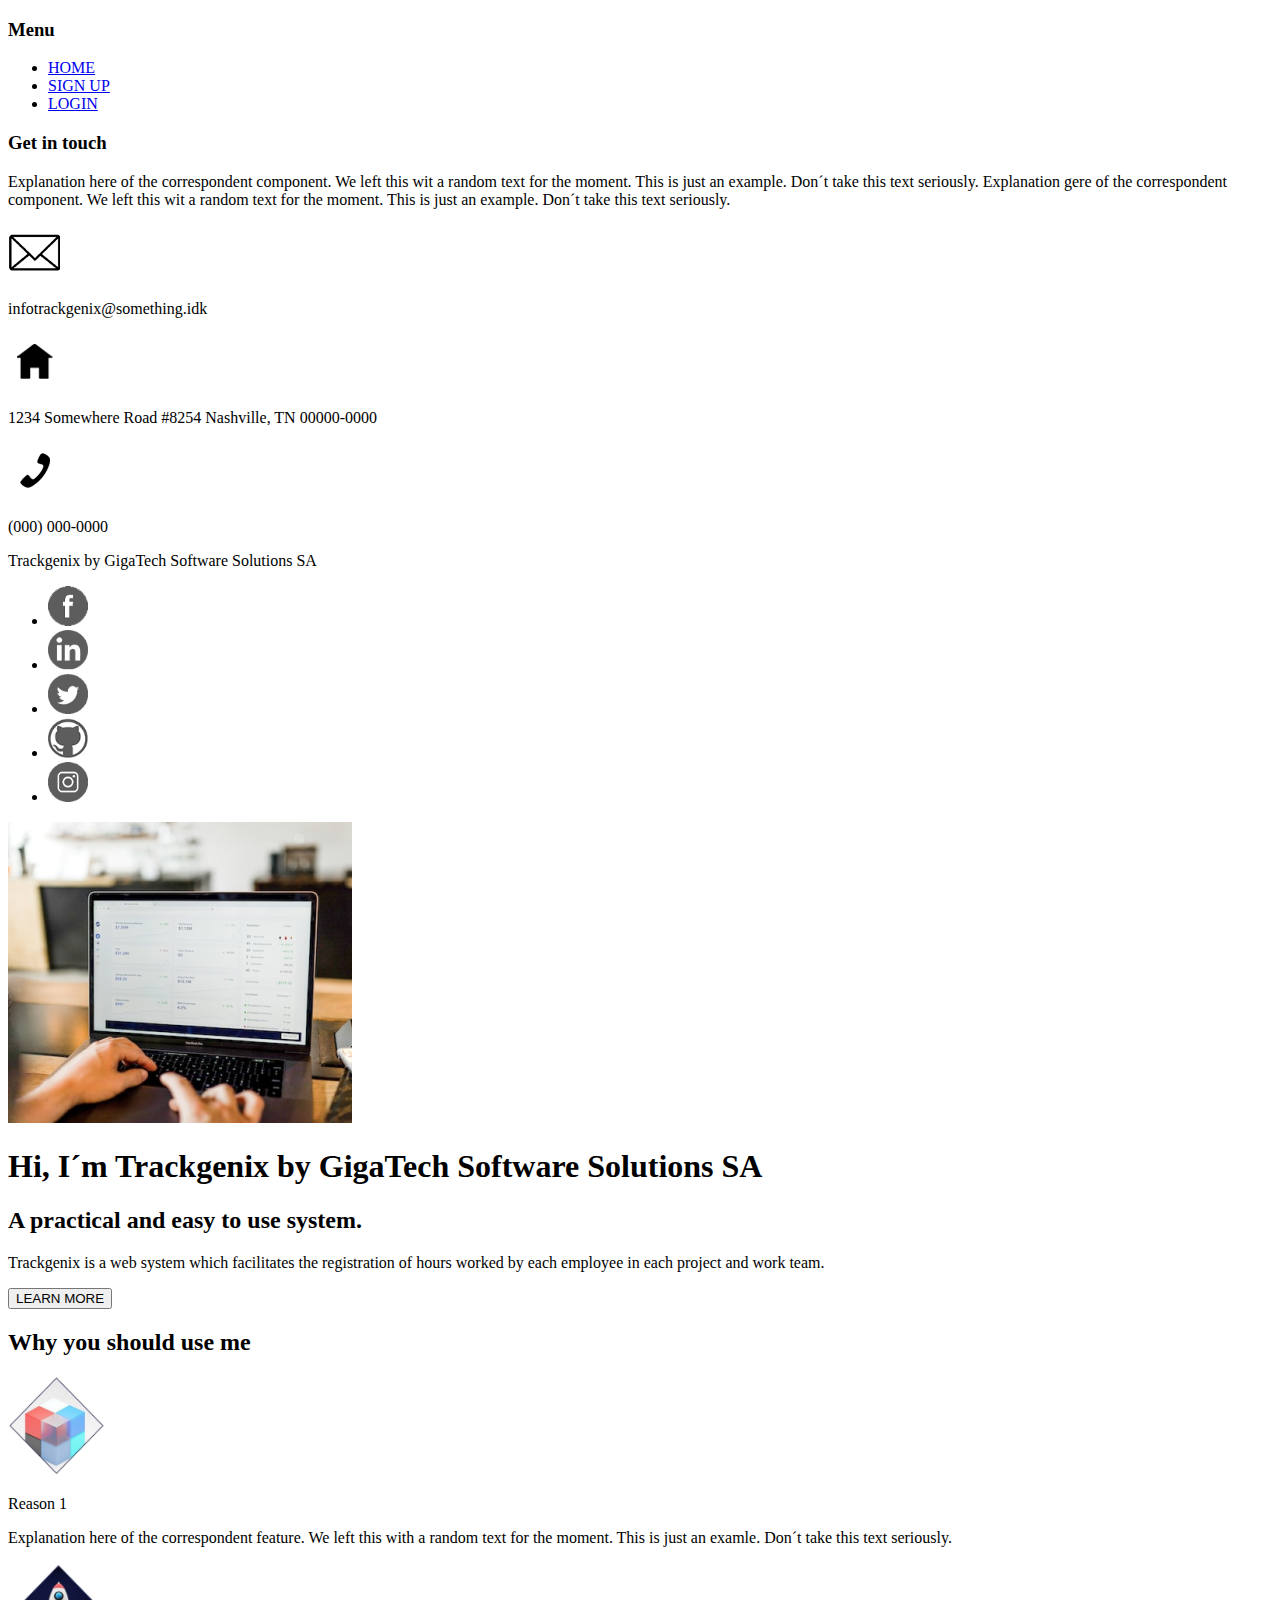
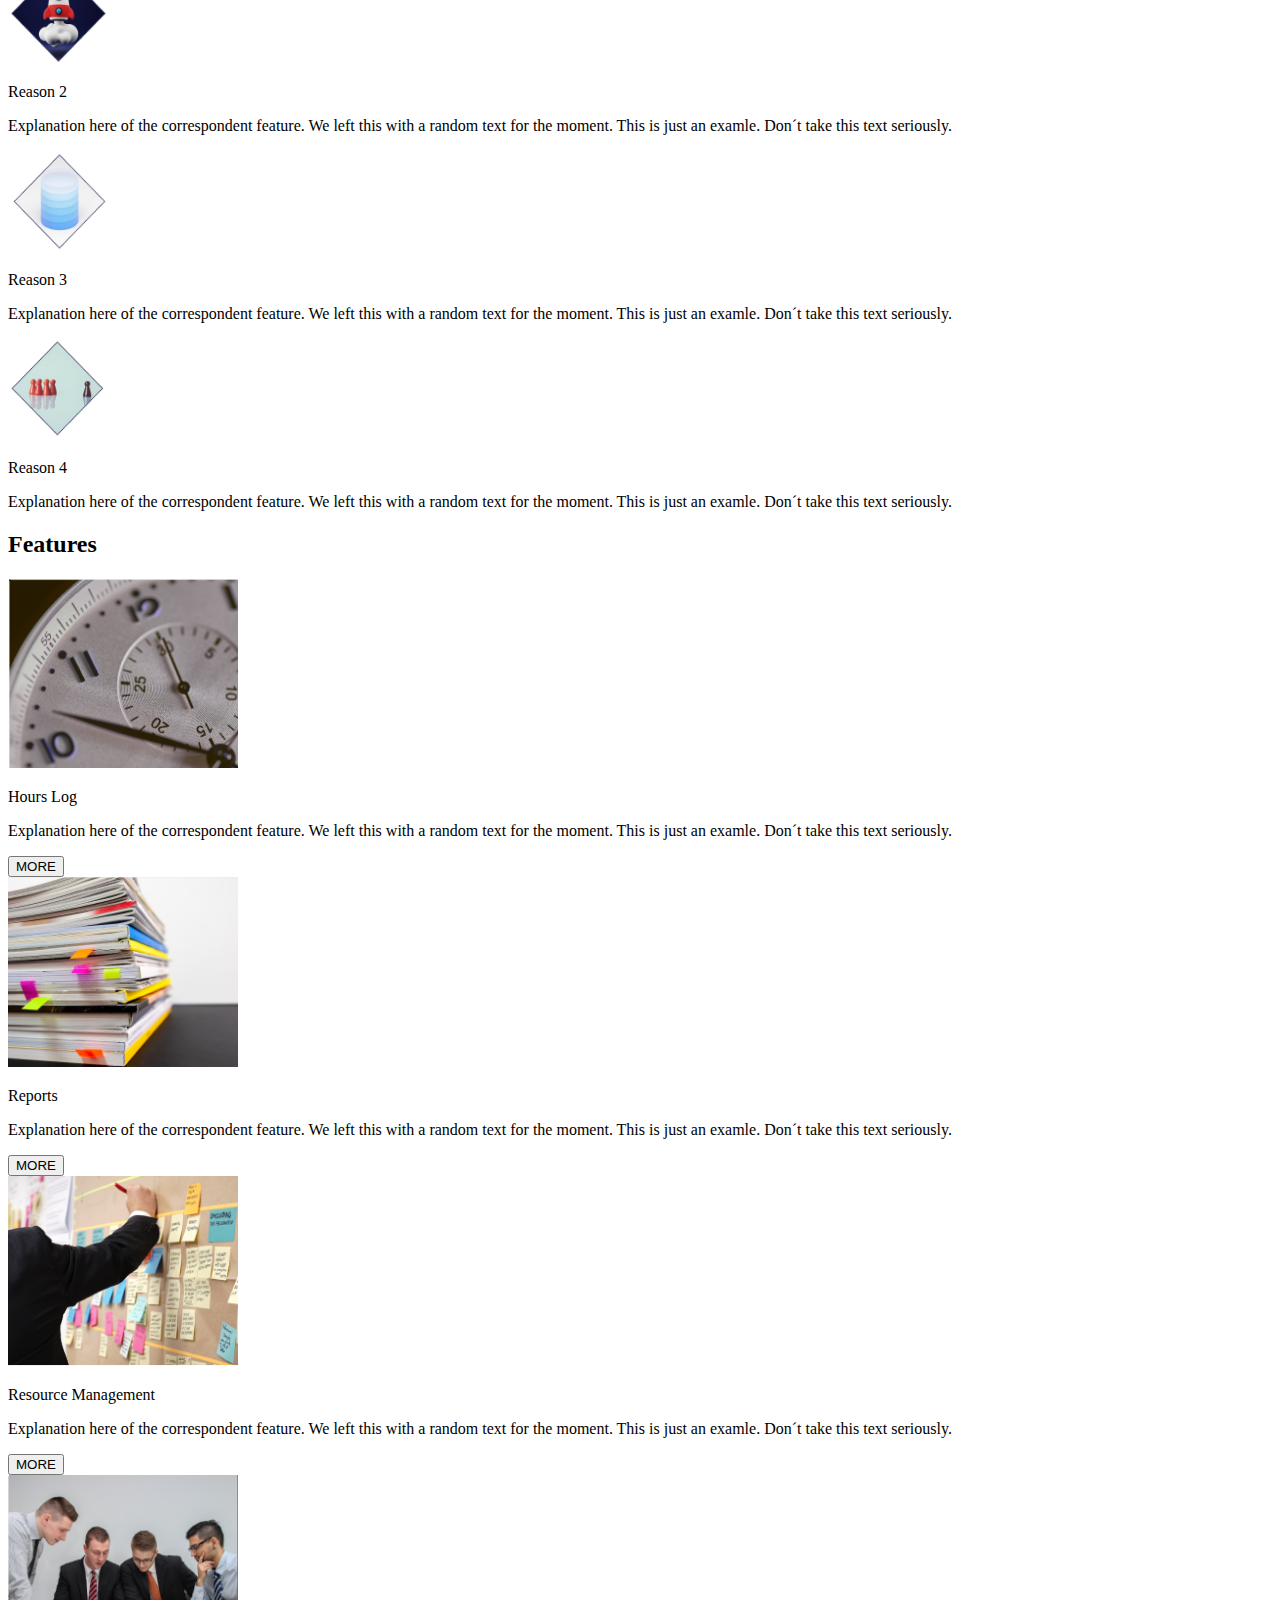
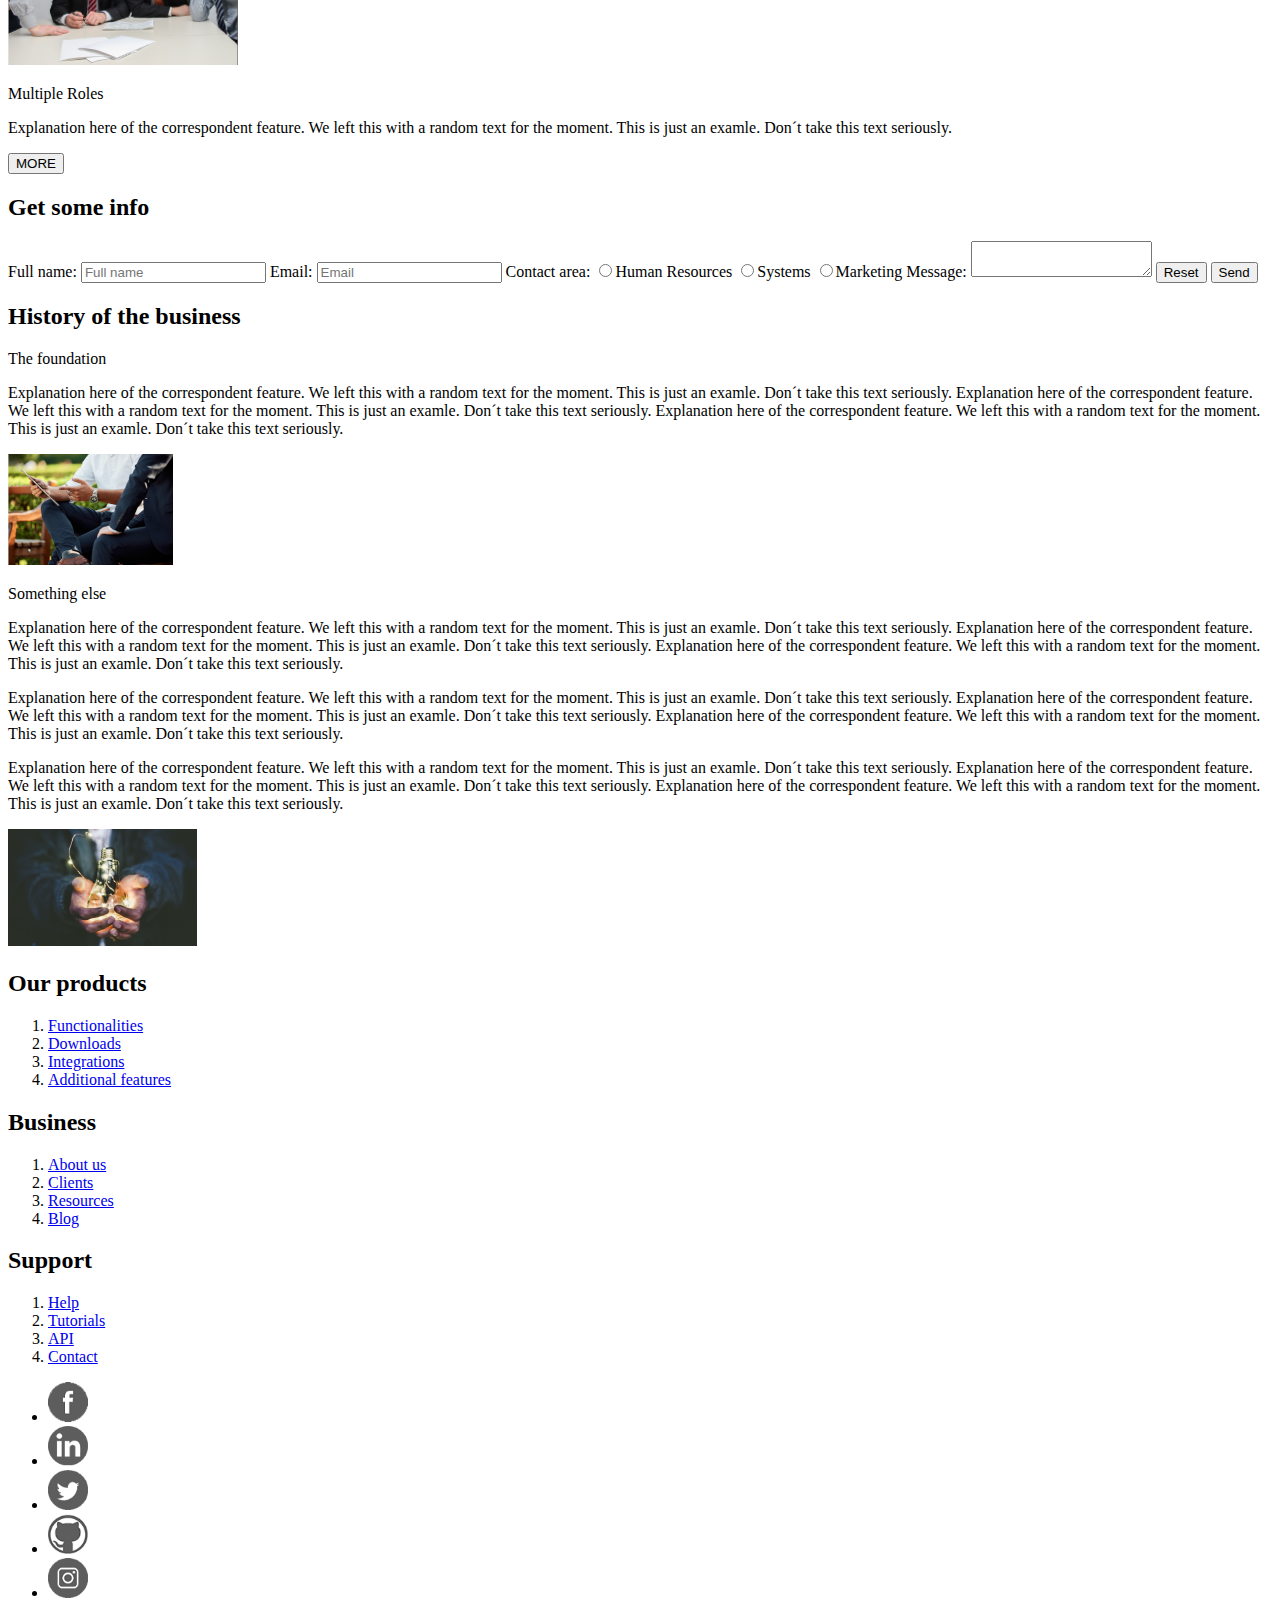
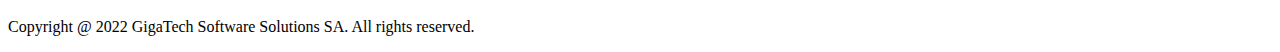
<file: Semana-01/index.html>
<!DOCTYPE html>
<html>
    <head> 
        <title>
            Trackgenix, a solution for your business
        </title>
        <meta name="description" content="With Trackgenix make your hours log, reports, resource management, and multiple roles.">  
    </head>
    <body> 
            <aside>
                <div>
                    <h3>
                        Menu
                    </h3>
                    <ul>
                        <li>
                            <a href="#">HOME</a>
                        </li>
                        <li>
                            <a href="#">SIGN UP</a>
                        </li>
                        <li>
                            <a href="#">LOGIN</a>
                        </li>
                    </ul>
                </div>
                <div>
                    <h3>
                        Get in touch
                    </h3>
                        <p>
                            Explanation here of the correspondent component. We left this wit a random text for the moment. This is just an example. Don´t take this text seriously.                 Explanation gere of the correspondent component. We left this wit a random text for the moment. This is just an example. Don´t take this text seriously.
                        </p>
                        <img src="assets/sobre.png" alt="Email´s icon" />
                        <p>
                        infotrackgenix@something.idk 
                        </p>
                        <img src="assets/home.png" alt="Home´s icon" />
                        <p>
                            1234 Somewhere Road #8254 Nashville, TN 00000-0000
                        </p>
                        <img src="assets/phone.png" alt="Phone´s icon" />
                        <p>
                            (000) 000-0000
                        </p>
                </div>
            </aside>
            <header>
                <p>
                    Trackgenix by GigaTech Software Solutions SA
                </p>
                <div>
                    <ul>
                        <li>
                            <a 
                                href="https://www.facebook.com/">
                                <img src="assets/facebook.png" alt="Facebook´s icon" width="40" height="40">
                            </a>
                        </li>
                        <li>
                            <a 
                                href="https://www.linkedin.com/">
                                <img src="assets/IN.png" alt="Linkedin´s icon" width="40" height="40">
                            </a>
                        </li>
                        <li>
                            <a
                                href="https://twitter.com/">
                                <img src="assets/twitter.png" alt="Twitter´s icon" width="40" height="40"/>
                            </a>
                        </li>
                        <li> 
                            <a 
                                href="https://github.com/">
                                <img src="assets/github.png" alt="GitHub´s icon" width="40" height="40"/>
                            </a>
                        </li>
                        <li>
                            <a
                                href="https://www.instagram.com/">
                                <img src="assets/instagram.png" alt="Instagram´s icon" width="40" height="40"/>
                            </a>
                        </li>
                    </ul>
                </div>
                <div>
                    <img src="assets/header image.png" alt="Header´s image" />
                        <h1>
                            Hi, I´m Trackgenix by GigaTech Software Solutions SA
                        </h1>
                        <h2>
                            A practical and easy to use system.
                        </h2>
                        <p>
                            Trackgenix is a web system which facilitates the registration of hours worked by each employee in each project and work team.
                        </p>
                        <button>
                            LEARN MORE
                        </button>
                </div>
            </header>
            <main>
                <section 1>
                        <h2>
                            Why you should use me
                        </h2>
                        <div>
                            <img src="assets/1.png" alt="Reason 1" width="100" height="100"/>
                            <p>
                                Reason 1
                            </p>
                            <p>
                                Explanation here of the correspondent feature. We left this with a random text for the moment. This is just an examle. Don´t take this text seriously.
                            </p>
                        </div>
                        <div>
                            <img src="assets/2.png" alt="Reason 2" width="100" height="100"/>
                            <p>
                                Reason 2
                            </p>
                            <p>
                                Explanation here of the correspondent feature. We left this with a random text for the moment. This is just an examle. Don´t take this text seriously.
                            </p>
                        </div>
                        <div>
                            <img src="assets/3.png" alt="Reason 3" width="100" height="100"/>
                            <p>
                                Reason 3
                            </p>
                            <p>
                                Explanation here of the correspondent feature. We left this with a random text for the moment. This is just an examle. Don´t take this text seriously.
                            </p>
                        </div>
                        <div>
                            <img src="assets/4.png" alt="Reason 4" width="100" height="100"/>
                            <p>
                                Reason 4
                            </p>
                            <p>
                                Explanation here of the correspondent feature. We left this with a random text for the moment. This is just an examle. Don´t take this text seriously.
                            </p>
                        </div>
                </section 1>
                <section 2>
                    <h2>
                        Features
                    </h2>
                    <div>
                        <img src="assets/reloj.png" alt="Books´s image" width="230" height="190"/>
                        <p>
                            Hours Log
                        </p>
                        <p>
                            Explanation here of the correspondent feature. We left this with a random text for the moment. This is just an examle. Don´t take this text seriously.
                        </p>
                        <button>
                            MORE
                        </button>
                    </div>
                    <div>
                        <img src="assets/books.png" alt="Board´s image" width="230" height="190"/>    
                        <p>
                            Reports
                        </p>
                        <p>
                            Explanation here of the correspondent feature. We left this with a random text for the moment. This is just an examle. Don´t take this text seriously.
                        </p>
                        <button>
                            MORE
                        </button>
                    </div>
                    <div>
                        <img src="assets/board.png" alt="Team´s image" width="230" height="190"/>
                        <p>
                            Resource Management
                        </p>
                        <p>
                            Explanation here of the correspondent feature. We left this with a random text for the moment. This is just an examle. Don´t take this text seriously.
                        </p>
                        <button>
                            MORE
                        </button>
                    </div>
                    <div>
                        <img src="assets/team.png" alt="Board´s image" width="230" height="190"/>    
                        <p>
                            Multiple Roles
                        </p>
                        <p>
                            Explanation here of the correspondent feature. We left this with a random text for the moment. This is just an examle. Don´t take this text seriously.
                        </p>
                        <button>
                            MORE
                        </button>
                    </div>
                </section 2>
                <section 3>
                    <h2>
                        Get some info
                    </h2>
                    <form>
                        <label>
                            Full name:
                        </label>
                            <input type= "text" placeholder="Full name"/>
                            <label>
                                Email:                   
                            </label>
                            <input type="text" placeholder="Email"/>
                            <label>
                            Contact area:
                            </label>
                            <input type="radio" name="option1"><label>Human Resources</label>
                            <input type="radio" name="option1"><label>Systems</label>
                            <input type="radio" name="option1"><label>Marketing</label>
                        <label>
                            Message:
                        </label>
                        <textarea 
                            name="Message">
                        </textarea>
                            <button>
                                Reset
                            </button>
                            <button>
                                Send
                            </button>
                    </form>
                </section 3>
                <section 4>
                    <h2>
                        History of the business
                    </h2>
                    <div>
                        <p>
                            The foundation
                        </p>
                        <p>
                            Explanation here of the correspondent feature. We left this with a random text for the moment. This is just an examle. Don´t take this text seriously. Explanation here of the correspondent feature. We left this with a random text for the moment. This is just an examle. Don´t take this text seriously. Explanation here of the correspondent feature. We left this with a random text for the moment. This is just an examle. Don´t take this text seriously.                               
                        </p>
                        <img src="assets/personas.png" alt="people"/>
                    </div>
                    <div>
                        <p>
                            Something else
                        </p>
                        <p>
                            Explanation here of the correspondent feature. We left this with a random text for the moment. This is just an examle. Don´t take this text seriously. Explanation here of the correspondent feature. We left this with a random text for the moment. This is just an examle. Don´t take this text seriously. Explanation here of the correspondent feature. We left this with a random text for the moment. This is just an examle. Don´t take this text seriously.
                        </p>
                        <p>
                            Explanation here of the correspondent feature. We left this with a random text for the moment. This is just an examle. Don´t take this text seriously. Explanation here of the correspondent feature. We left this with a random text for the moment. This is just an examle. Don´t take this text seriously. Explanation here of the correspondent feature. We left this with a random text for the moment. This is just an examle. Don´t take this text seriously.
                        </p>
                        <p>
                            Explanation here of the correspondent feature. We left this with a random text for the moment. This is just an examle. Don´t take this text seriously. Explanation here of the correspondent feature. We left this with a random text for the moment. This is just an examle. Don´t take this text seriously. Explanation here of the correspondent feature. We left this with a random text for the moment. This is just an examle. Don´t take this text seriously.
                        </p>
                        <img src="assets/lámpara.png" alt="Lamp"/>
                    </div>
                </section 4>
                <section>
                    <div>
                        <h2>
                            Our products
                        </h2>
                        <ol>
                            <li>
                                <a href="#">Functionalities</a>
                            </li>
                            <li>
                                <a href="#">Downloads</a>
                            </li>
                            <li>
                                <a href="#">Integrations</a>
                            </li>
                            <li>
                                <a href="#">Additional features</a>
                            </li>
                        </ol>
                    </div>
                    <div>
                        <h2>
                        Business 
                        </h2>
                        <ol>
                            <li>
                                <a href="#">About us</a>
                            </li>
                            <li>
                                <a href="#">Clients</a>
                            </li>
                            <li>
                                <a href="#">Resources</a>
                            </li>
                            <li>
                                <a href="#">Blog</a>
                            </li>
                        </ol>
                    </div>
                    <div>
                        <h2>
                            Support
                        </h2>
                        <ol>
                            <li>
                                <a href="#">Help</a>
                            </li>
                            <li>
                                <a href="#">Tutorials</a>
                            </li>
                            <li>
                                <a href="#">API</a>
                            </li>
                            <li>
                                <a href="#">Contact</a>
                            </li>
                        </ol>
                    </div>
                </section>
            </main>                
            <footer>
                <ul>
                    <li>
                        <a 
                            href="https://www.facebook.com/">
                            <img src="assets/facebook.png" alt="Facebook´s icon" width="40" height="40">
                        </a>
                    </li>
                    <li>
                        <a 
                            href="https://www.linkedin.com/">
                            <img src="assets/IN.png" alt="Linkedin´s icon" width="40" height="40">
                        </a>
                    </li>
                    <li>
                        <a
                            href="https://twitter.com/">
                            <img src="assets/twitter.png" alt="Twitter´s icon" width="40" height="40"/>
                        </a>
                    </li>
                    <li> 
                        <a 
                            href="https://github.com/">
                            <img src="assets/github.png" alt="GitHub´s icon" width="40" height="40"/>
                        </a>
                    </li>
                    <li>
                        <a
                            href="https://www.instagram.com/">
                            <img src="assets/instagram.png" alt="Instagram´s icon" width="40" height="40"/>
                    </a>
                    </li>
                </ul>
                <p>
                    Copyright @ 2022 GigaTech Software Solutions SA. All rights reserved.
                </p>
        </footer>
    </body>
</html>
</file>
